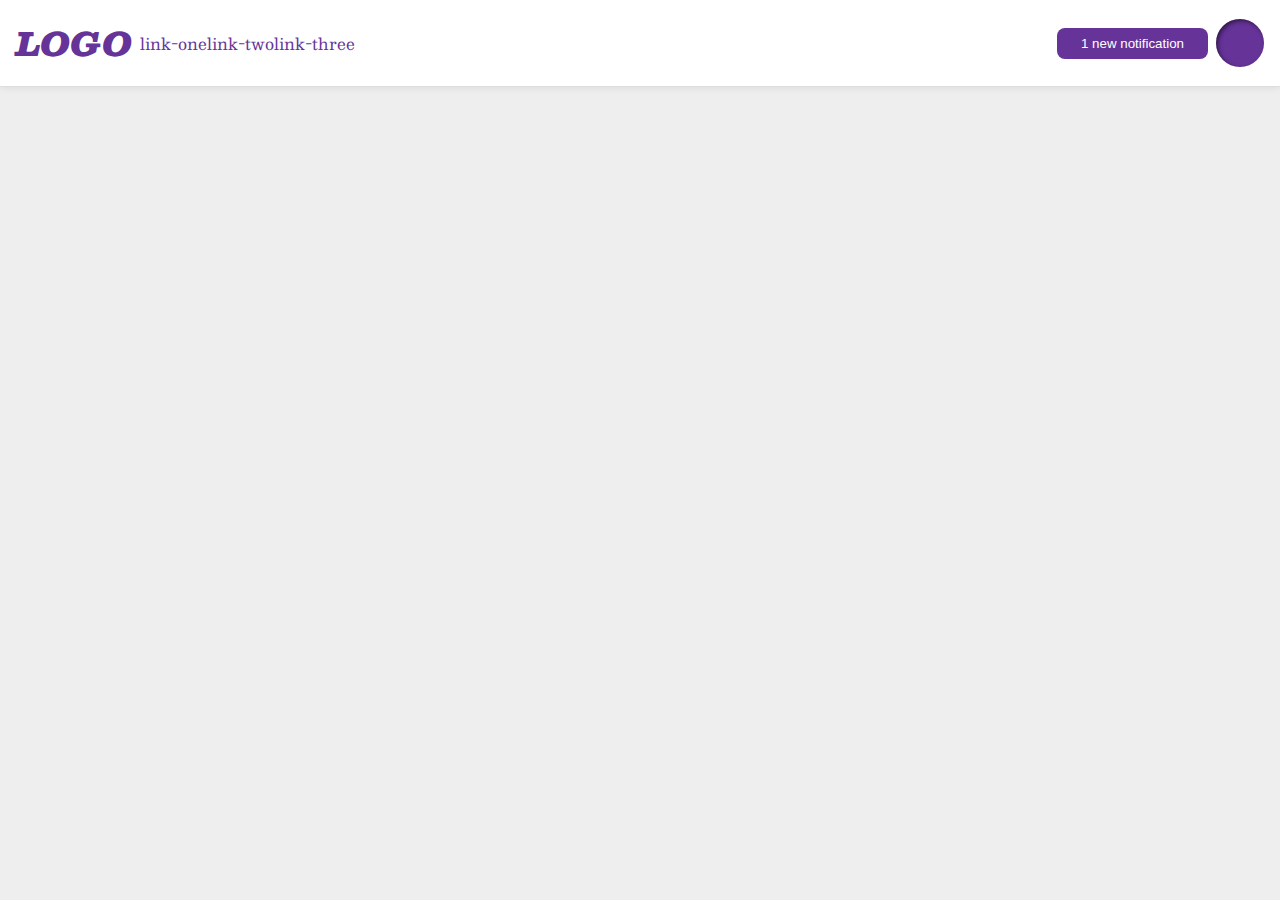
<file: foundations/flex/03-flex-header-2/index.html>
<!DOCTYPE html>
<html lang="en">
  <head>
    <meta charset="UTF-8" />
    <meta http-equiv="X-UA-Compatible" content="IE=edge" />
    <meta name="viewport" content="width=device-width, initial-scale=1.0" />
    <title>Flex Header 2</title>
    <link rel="stylesheet" href="style.css" />
  </head>
  <body>
    <div class="header">
      <div class="left-part">
        <div class="logo">LOGO</div>
        <ul class="links">
          <li><a href="https://google.com">link-one</a></li>
          <li><a href="https://google.com">link-two</a></li>
          <li><a href="https://google.com">link-three</a></li>
        </ul>
      </div>
      <div class="right-part">
        <button class="notifications">1 new notification</button>
        <div class="profile-image"></div>
      </div>
    </div>
  </body>
</html>
</file>
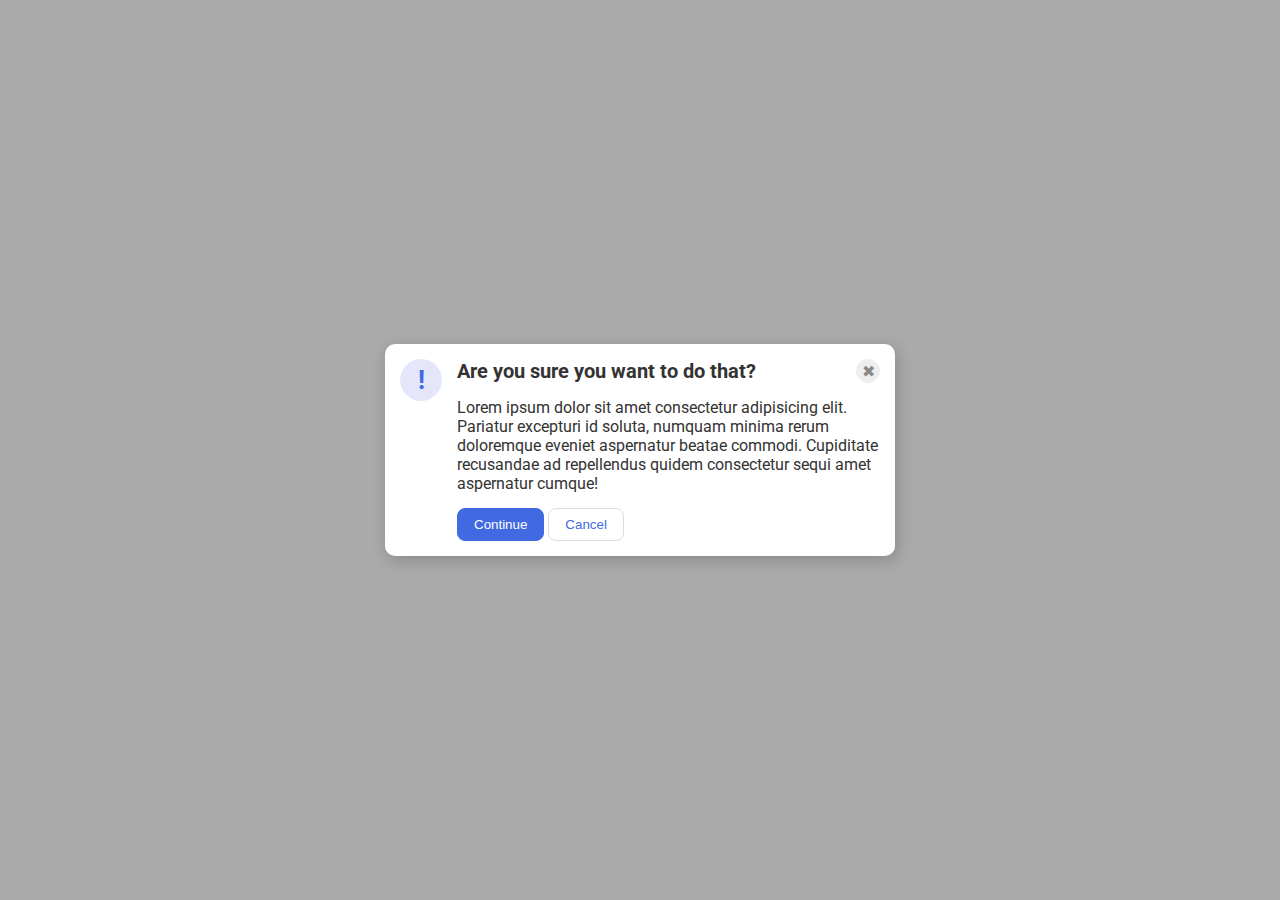
<file: foundations/flex/05-flex-modal/index.html>
<!DOCTYPE html>
<html lang="en">
  <head>
    <meta charset="UTF-8" />
    <meta http-equiv="X-UA-Compatible" content="IE=edge" />
    <meta name="viewport" content="width=device-width, initial-scale=1.0" />
    <link rel="stylesheet" href="style.css" />
    <title>Modal</title>
  </head>
  <body>
    <div class="modal">
      <div class="icon">!</div>
      <div class="main-modal">
        <div class="header-button">
          <div class="header">Are you sure you want to do that?</div>
          <button class="close-button">✖</button>
        </div>
        <div class="text">
          Lorem ipsum dolor sit amet consectetur adipisicing elit. Pariatur
          excepturi id soluta, numquam minima rerum doloremque eveniet
          aspernatur beatae commodi. Cupiditate recusandae ad repellendus quidem
          consectetur sequi amet aspernatur cumque!
        </div>
        <div class="buttons">
          <button class="continue">Continue</button>
          <button class="cancel">Cancel</button>
        </div>
      </div>
    </div>
  </body>
</html>
</file>
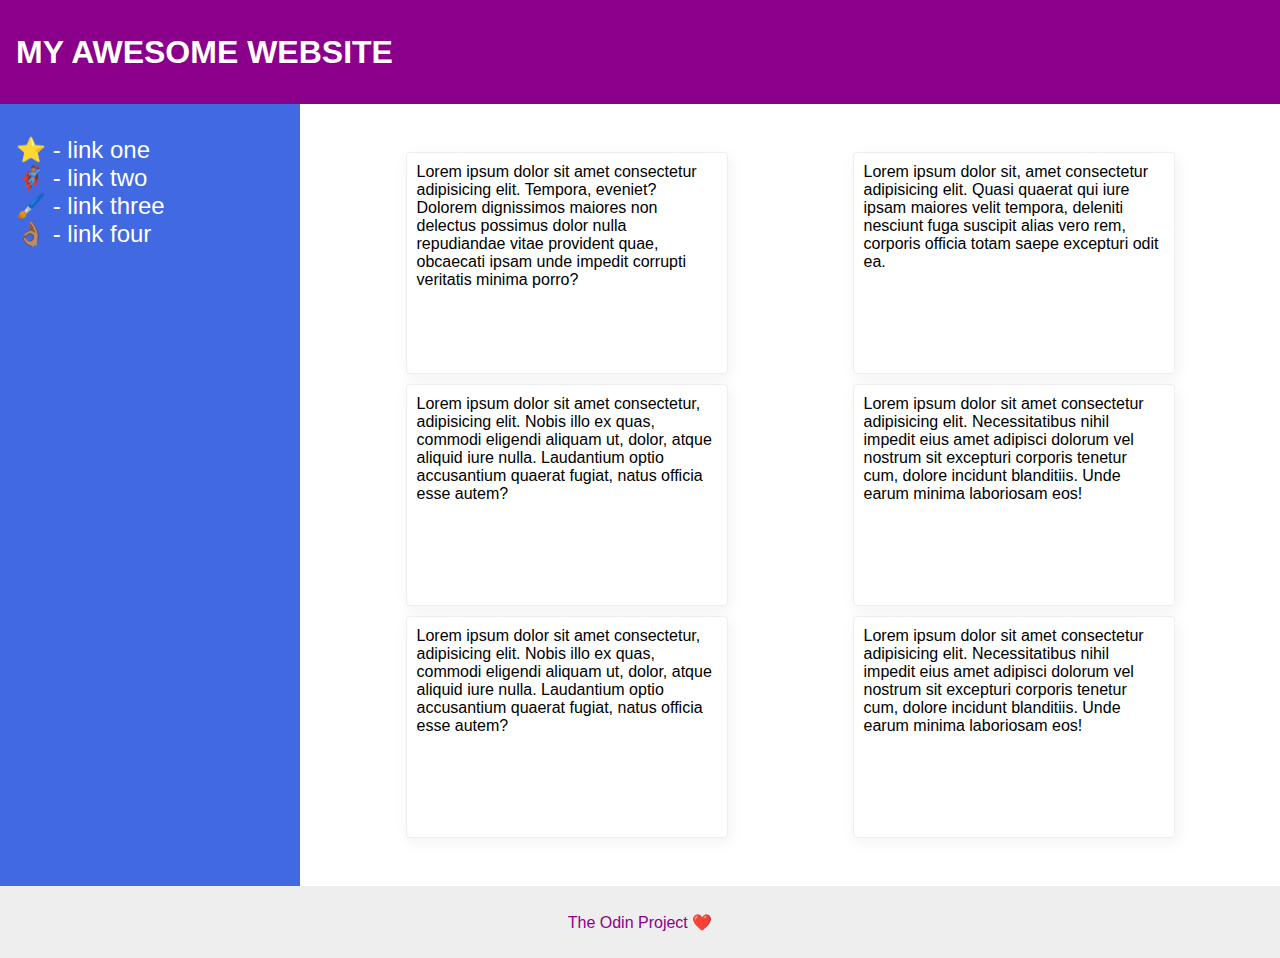
<file: foundations/flex/07-flex-layout-2/index.html>
<!DOCTYPE html>
<html lang="en">
  <head>
    <meta charset="UTF-8" />
    <meta http-equiv="X-UA-Compatible" content="IE=edge" />
    <meta name="viewport" content="width=device-width, initial-scale=1.0" />
    <title>The Holy Grail</title>
    <link rel="stylesheet" href="style.css" />
  </head>
  <body>
    <div class="header">MY AWESOME WEBSITE</div>
    <div class="content">
      <div class="sidebar">
        <ul>
          <li><a href="#">⭐ - link one</a></li>
          <li><a href="#">🦸🏽‍♂️ - link two</a></li>
          <li><a href="#">🖌️ - link three</a></li>
          <li><a href="#">👌🏽 - link four</a></li>
        </ul>
      </div>
      <div class="cards-container">
        <div class="card">
          Lorem ipsum dolor sit amet consectetur adipisicing elit. Tempora,
          eveniet? Dolorem dignissimos maiores non delectus possimus dolor nulla
          repudiandae vitae provident quae, obcaecati ipsam unde impedit
          corrupti veritatis minima porro?
        </div>
        <div class="card">
          Lorem ipsum dolor sit, amet consectetur adipisicing elit. Quasi
          quaerat qui iure ipsam maiores velit tempora, deleniti nesciunt fuga
          suscipit alias vero rem, corporis officia totam saepe excepturi odit
          ea.
        </div>
        <div class="card">
          Lorem ipsum dolor sit amet consectetur, adipisicing elit. Nobis illo
          ex quas, commodi eligendi aliquam ut, dolor, atque aliquid iure nulla.
          Laudantium optio accusantium quaerat fugiat, natus officia esse autem?
        </div>
        <div class="card">
          Lorem ipsum dolor sit amet consectetur adipisicing elit.
          Necessitatibus nihil impedit eius amet adipisci dolorum vel nostrum
          sit excepturi corporis tenetur cum, dolore incidunt blanditiis. Unde
          earum minima laboriosam eos!
        </div>
        <div class="card">
          Lorem ipsum dolor sit amet consectetur, adipisicing elit. Nobis illo
          ex quas, commodi eligendi aliquam ut, dolor, atque aliquid iure nulla.
          Laudantium optio accusantium quaerat fugiat, natus officia esse autem?
        </div>
        <div class="card">
          Lorem ipsum dolor sit amet consectetur adipisicing elit.
          Necessitatibus nihil impedit eius amet adipisci dolorum vel nostrum
          sit excepturi corporis tenetur cum, dolore incidunt blanditiis. Unde
          earum minima laboriosam eos!
        </div>
      </div>
    </div>
    <div class="footer">The Odin Project ❤️</div>
  </body>
</html>
</file>
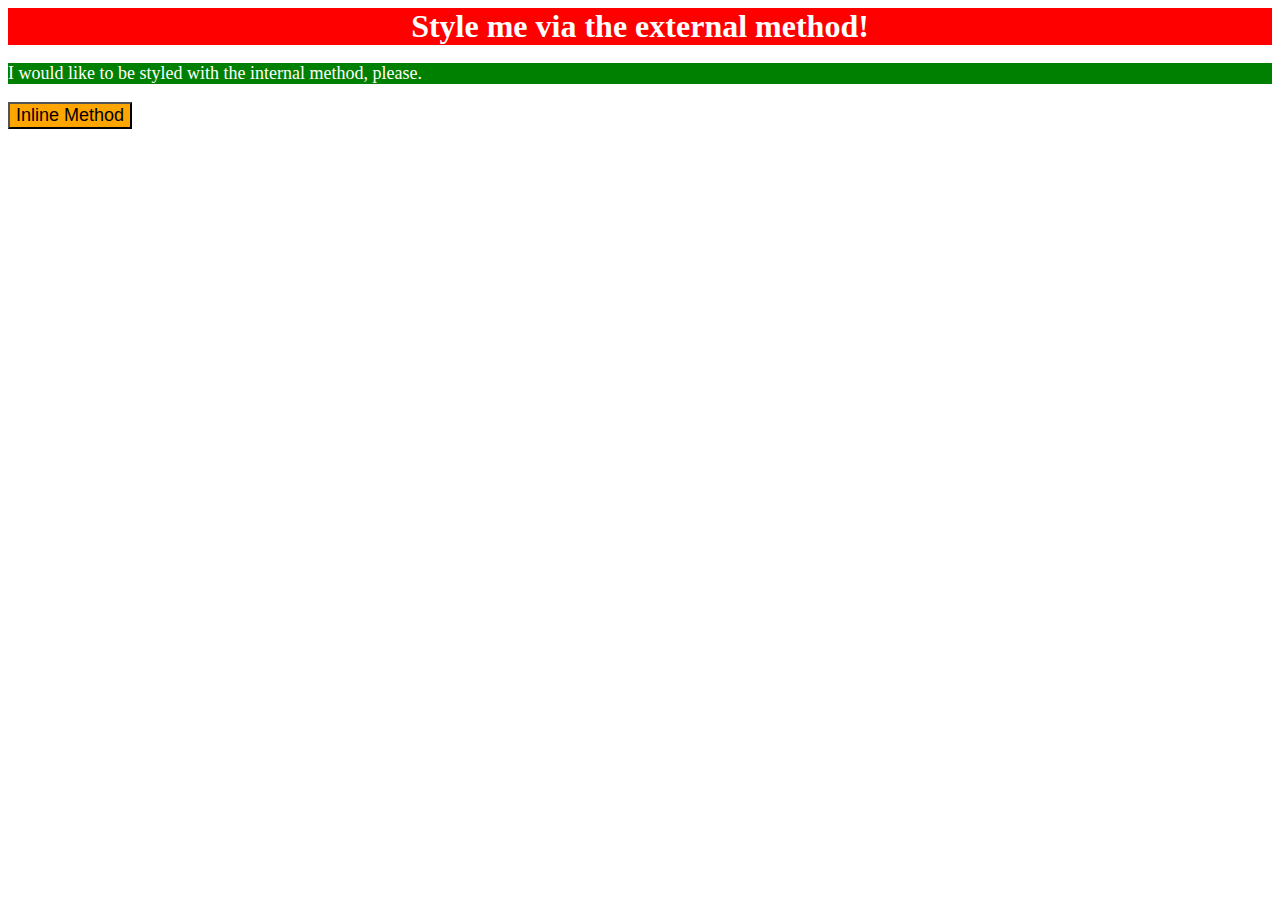
<file: foundations/intro-to-css/01-css-methods/index.html>
<!DOCTYPE html>
<html lang="en">
  <head>
    <meta charset="UTF-8" />
    <meta http-equiv="X-UA-Compatible" content="IE=edge" />
    <meta name="viewport" content="width=device-width, initial-scale=1.0" />
    <link rel="stylesheet" href="./style.css" />
    <title>Methods for Adding CSS</title>
    <style>
      p {
        background-color: green;
        color: white;
        font-size: 18px;
      }
    </style>
  </head>
  <body>
    <div>Style me via the external method!</div>
    <p>I would like to be styled with the internal method, please.</p>
    <button style="background-color: orange; font-size: 18px">
      Inline Method
    </button>
  </body>
</html>
</file>
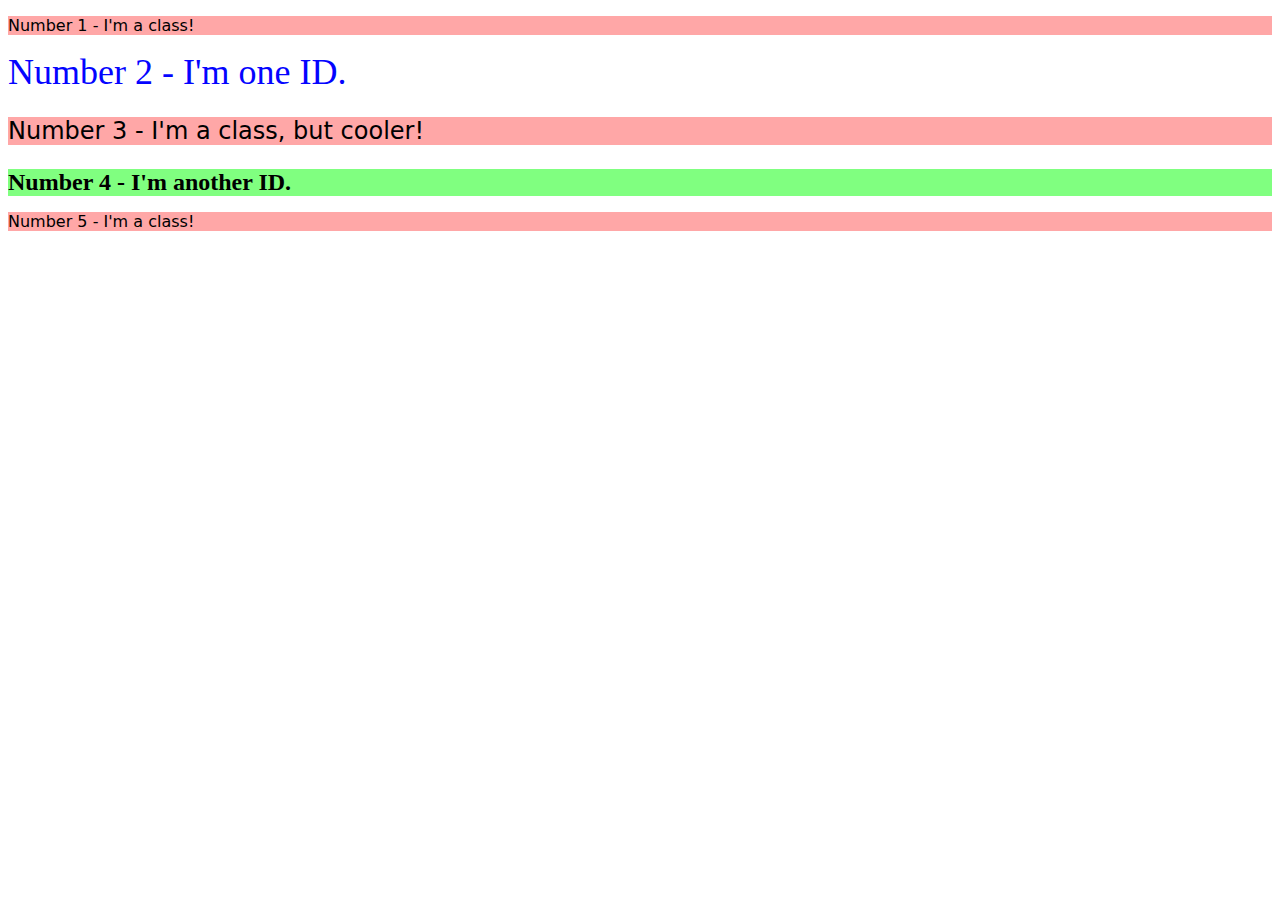
<file: foundations/intro-to-css/02-class-id-selectors/index.html>
<!DOCTYPE html>
<html lang="en">
  <head>
    <meta charset="UTF-8" />
    <meta http-equiv="X-UA-Compatible" content="IE=edge" />
    <meta name="viewport" content="width=device-width, initial-scale=1.0" />
    <title>Class and ID Selectors</title>
    <link rel="stylesheet" href="style.css" />
  </head>
  <body>
    <p class="odd">Number 1 - I'm a class!</p>
    <div id="one-id">Number 2 - I'm one ID.</div>
    <p class="odd three">Number 3 - I'm a class, but cooler!</p>
    <div id="another-id" class="four">Number 4 - I'm another ID.</div>
    <p class="odd">Number 5 - I'm a class!</p>
  </body>
</html>
</file>
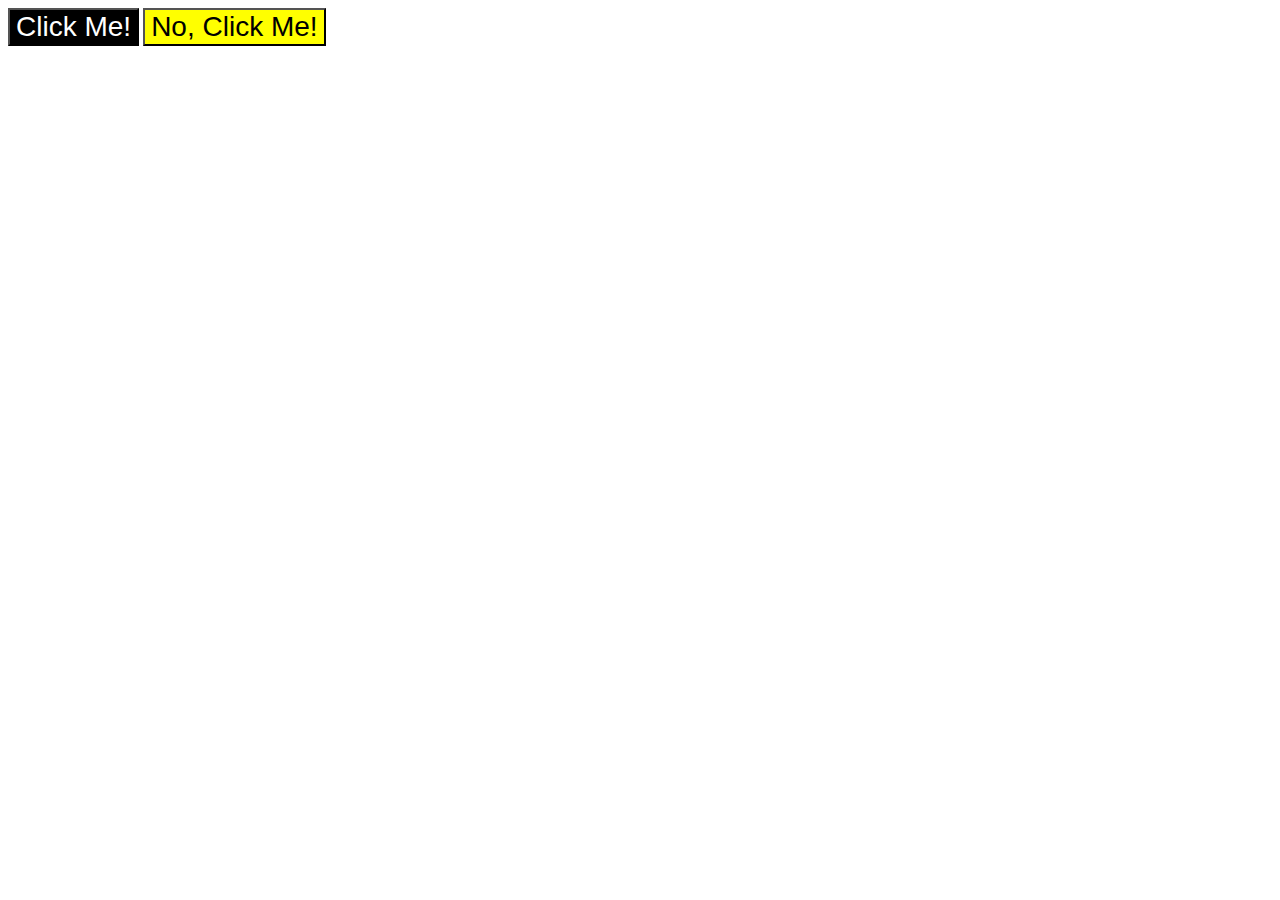
<file: foundations/intro-to-css/03-grouping-selectors/index.html>
<!DOCTYPE html>
<html lang="en">
  <head>
    <meta charset="UTF-8" />
    <meta http-equiv="X-UA-Compatible" content="IE=edge" />
    <meta name="viewport" content="width=device-width, initial-scale=1.0" />
    <title>Grouping Selectors</title>
    <link rel="stylesheet" href="style.css" />
  </head>
  <body>
    <button class="first">Click Me!</button>
    <button class="second">No, Click Me!</button>
  </body>
</html>
</file>
<file: foundations/flex/03-flex-header-2/style.css>
/* this is some magical font-importing.  
you'll learn about it later. */
@import url("https://fonts.googleapis.com/css2?family=Besley:ital,wght@0,400;1,900&display=swap");

body {
  margin: 0;
  background: #eee;
  font-family: Besley, serif;
}

.header {
  background: white;
  border-bottom: 1px solid #ddd;
  box-shadow: 0 0 8px rgba(0, 0, 0, 0.1);
  display: flex;
  justify-content: space-between;
  padding: 8px;
}

.left-part {
  display: flex;
  padding: 8px;
  gap: 8px;
  align-items: center;
}

.right-part {
  display: flex;
  align-items: center;
  padding: 8px;
  gap: 8px;
}

.profile-image {
  background: rebeccapurple;
  box-shadow: inset 2px 2px 4px rgba(0, 0, 0, 0.5);
  border-radius: 50%;
  width: 48px;
  height: 48px;
}

.logo {
  color: rebeccapurple;
  font-size: 32px;
  font-weight: 900;
  font-style: italic;
}

button {
  border: none;
  border-radius: 8px;
  background: rebeccapurple;
  color: white;
  padding: 8px 24px;
}

a {
  /* this removes the line under our links */
  text-decoration: none;
  color: rebeccapurple;
}

ul {
  list-style-type: none;
  display: flex;
  justify-content: space-between;
  margin: 0;
  padding: 0;
}
</file>
<file: foundations/flex/05-flex-modal/style.css>
@import url("https://fonts.googleapis.com/css2?family=Roboto:wght@400;700&display=swap");

html,
body {
  height: 100%;
}

body {
  font-family: Roboto, sans-serif;
  margin: 0;
  background: #aaa;
  color: #333;
  /* I'll give you this one for free lol */
  display: flex;
  align-items: center;
  justify-content: center;
}

.modal {
  background: white;
  width: 480px;
  border-radius: 10px;
  box-shadow: 2px 4px 16px rgba(0, 0, 0, 0.2);
  padding: 15px;
  display: flex;
  gap: 15px;
}

.main-modal {
  display: flex;
  flex-direction: column;
  justify-content: space-between;
  /* align-items: flex-start; */
  gap: 15px;
}

.header-button {
  display: flex;
  justify-content: space-between;
  font-weight: bold;
  font-size: 20px;
}

.icon {
  color: royalblue;
  font-size: 26px;
  font-weight: 700;
  background: lavender;
  width: 42px;
  height: 42px;
  border-radius: 50%;
  display: flex;
  align-items: center;
  justify-content: center;
  flex-shrink: 0;
}

.close-button {
  background: #eee;
  border-radius: 50%;
  color: #888;
  font-weight: 400;
  font-size: 16px;
  height: 24px;
  width: 24px;
  display: flex;
  align-items: center;
  justify-content: center;
  border: 1px solid #eee;
  padding: 0;
}

button {
  cursor: pointer;
  padding: 8px 16px;
  border-radius: 8px;
}

button.continue {
  background: royalblue;
  border: 1px solid royalblue;
  color: white;
}

button.cancel {
  background: white;
  border: 1px solid #ddd;
  color: royalblue;
}
</file>
<file: foundations/flex/07-flex-layout-2/style.css>
body {
  font-family: -apple-system, BlinkMacSystemFont, "Segoe UI", Roboto, Oxygen,
    Ubuntu, Cantarell, "Open Sans", "Helvetica Neue", sans-serif;
  margin: 0;
  min-height: 100vh;
  display: flex;
  flex-direction: column;
  justify-content: stretch;
  flex-wrap: wrap;
}

.header {
  padding: 16px;
  display: flex;
  align-items: center;
  font-size: 32px;
  font-weight: 900;
  height: 72px;
  background: darkmagenta;
  color: white;
}

.sidebar a {
  font-size: 24px;
  text-decoration: none;
  color: white;
}

ul {
  padding: 16px;
  list-style: none;
}
.content {
  display: flex;
  justify-content: stretch;
  flex-grow: 1;
}

.sidebar {
  width: 300px;
  background: royalblue;
  box-sizing: border-box;
  flex-shrink: 0;
}

.cards-container {
  padding: 48px;
  justify-content: space-around;
  display: flex;
  flex-wrap: wrap;
  gap: 10px;
}
.card {
  padding: 10px;
  min-width: 200px;
  max-width: 300px;
  min-height: 200px;
  max-height: 500px;
  border: 1px solid #eee;
  box-shadow: 2px 4px 16px rgba(0, 0, 0, 0.06);
  border-radius: 4px;
}

.footer {
  display: flex;
  align-items: center;
  justify-content: center;
  height: 72px;
  background: #eee;
  color: darkmagenta;
}
</file>
<file: foundations/intro-to-css/01-css-methods/style.css>
div {
  background-color: red;
  color: white;
  font-size: 32px;
  text-align: center;
  font-weight: bold;
}
</file>
<file: foundations/intro-to-css/02-class-id-selectors/style.css>
.odd {
  background-color: #ffa7a7;
  font-family: Verdana, "DejaVu Sans", sans-serif;
}
#one-id {
  color: #0404ff;
  font-size: 36px;
}
.three {
  font-size: 24px;
}
.four {
  font-size: 24px;
  font-weight: bold;
  background-color: #80ff80;
}
</file>
<file: foundations/intro-to-css/03-grouping-selectors/style.css>
.first,
.second {
  font-size: 28px;
  font-family: Helvetica, "Times New Roman", sans-serif;
}

.first {
  color: white;
  background-color: black;
}
.second {
  background-color: yellow;
}
</file>
